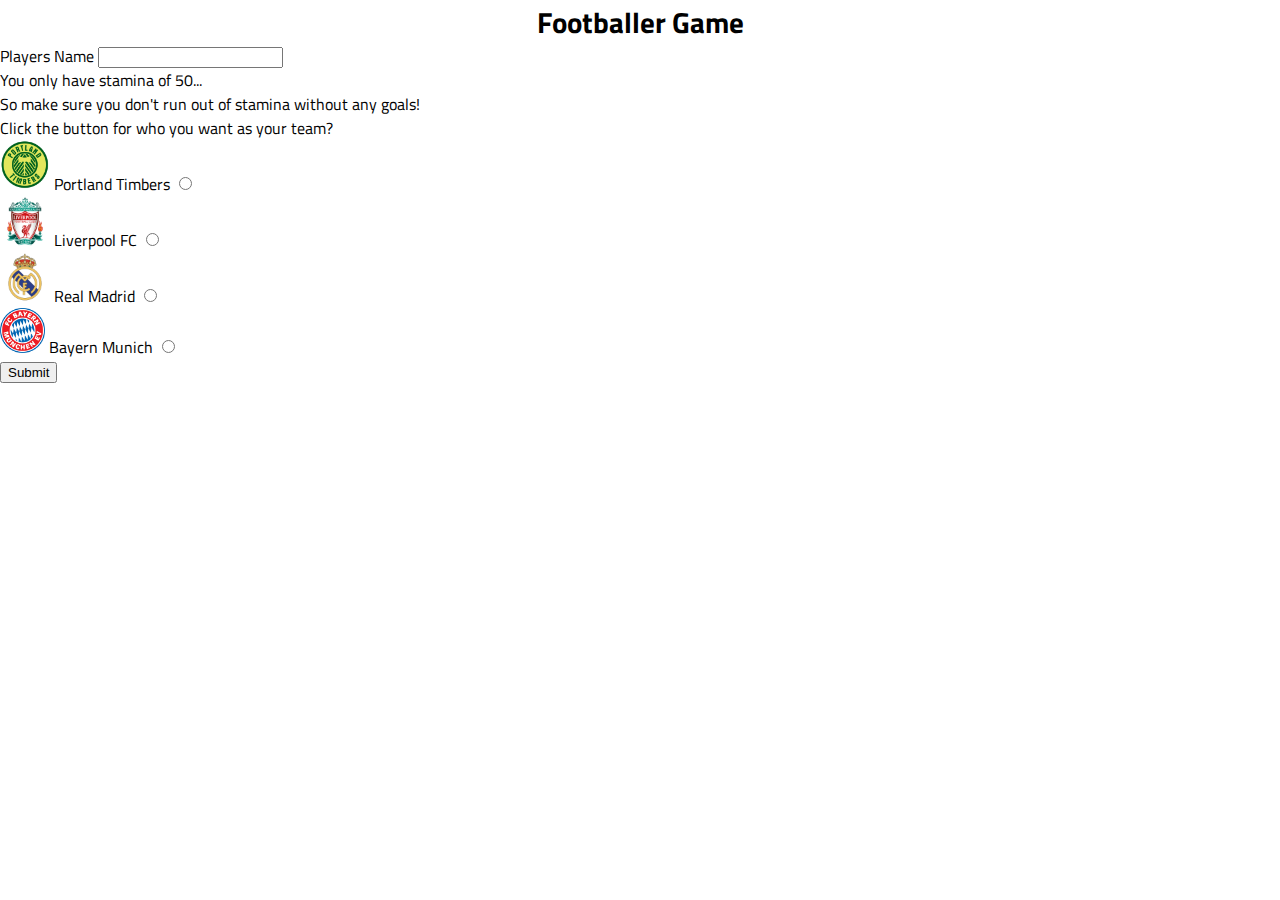
<file: index.html>
<!DOCTYPE html>
<html lang="en">

<head>
    <meta charset="UTF-8">
    <meta name="viewport" content="width=device-width, initial-scale=1.0">
    <meta http-equiv="X-UA-Compatible" content="ie=edge">
    <link href="https://fonts.googleapis.com/css2?family=Titillium+Web:wght@300&display=swap" rel="stylesheet">
    <link rel="stylesheet" href="styles/reset.css">
    <link rel="stylesheet" href="styles/style.css">
    <link rel="stylesheet" href="styles/home.css">
    <link rel="shortcut icon" type="image/ico" href="assets/soccer-ball.png">
    <title>Footballer Game</title>
</head>
<header>
    <h1>Footballer Game</h1>
</header>
<body>
    <form>
        <label>
            Players Name
            <input name="name" />
        </label>
        <h6>You only have stamina of 50...</h6> 
        <h6>So make sure you don't run out of stamina without any goals!</h6>
        <h5>Click the button for who you want as your team?</h5>
        <label>
            <img width="50" height="50" src="./assets/portland-timbers.png"/>
            Portland Timbers
            <input value="timbers" type="radio" name="class" />
        </label>
        <label>
            <img width="50" height="50" src="./assets/liverpool.png"/>
            Liverpool FC
            <input value="liverpool" type="radio" name="class" />
        </label>
        <label>
            <img width="50" height="50" src="./assets/real-madrid.png"/>
            Real Madrid
            <input value="madrid" type="radio" name="class" />
        </label>
        <label>
            <img width="45" height="45" src="./assets/bayern-munich.png"/>
            Bayern Munich
            <input value="munich" type="radio" name="class" />
        </label>
        <button>Submit</button>
    </form>

    <script type="module" src="app.js"></script>
</body>

</html>
</file>
<file: styles/style.css>
body {
    /* https://coolors.co/generate and click export -> scss to get the colors to copy and paste below*/
    --color1: hsla(349, 69%, 76%, 1);
    --color2: hsla(207, 67%, 44%, 1);
    --color3: hsla(200, 61%, 56%, 1);
    --color4: hsla(187, 41%, 94%, 1);
    --color5: hsla(170, 28%, 95%, 1);

    --color1: hsla(45, 86%, 83%, 1);
    --color2: hsla(135, 65%, 98%, 1);
    --color3: hsla(315, 37%, 86%, 1);
    --color4: hsla(45, 73%, 98%, 1);
    --color5: hsla(224, 40%, 79%, 1); 
    
    --header-height: 80px;
    --shadow: 0px 10px 20px -12px rgba(0,0,0,0.45);
    --gutter: 30px;
    --footer-height: 25px;
    
    font-family: 'Titillium Web', sans-serif;
    background-color: var(hsla(224, 40%, 79%, 1));
    background-image: url('https://www.google.com/url?sa=i&url=https%3A%2F%2Fwww.pngwing.com%2Fen%2Ffree-png-buiqe&psig=AOvVaw3IbrLVmCSdd-daXma513xa&ust=1595784848981000&source=images&cd=vfe&ved=0CAIQjRxqFwoTCJiqyv336OoCFQAAAAAdAAAAABAD');
}

main {
    display: flex;
    flex-direction: center;
    justify-content: center;
    align-items: center;
    text-align: center;
    margin-bottom: calc(var(--footer-height));
}

section {
    background-color: var(--color5);
    width: 1000px;
    max-width: 80%;
    display: flex;
    flex-direction: column;
    justify-content: center;
    align-items: center;
    padding-top: var(--gutter);
    padding-bottom: var(--gutter);
    margin-top: var(--gutter);
    margin-bottom: var(--gutter);
    border: solid 2px var(--color1);
}

header {
    display: flex;
    justify-content: center;
}

footer {
    display: flex;
    justify-content: flex-end;
    background-color: var(--color3);
    box-shadow: var(--shadow);
}


h1 {
    font-size: 1.8rem;
    font-weight: bold;
}

body {
    justify-content: center;
}

p {
    margin: var(--gutter);
}

label {
      display: block;
  }

.hidden {
      display: none;
  }
</file>
<file: styles/home.css>
/* add home page styles here */
</file>
